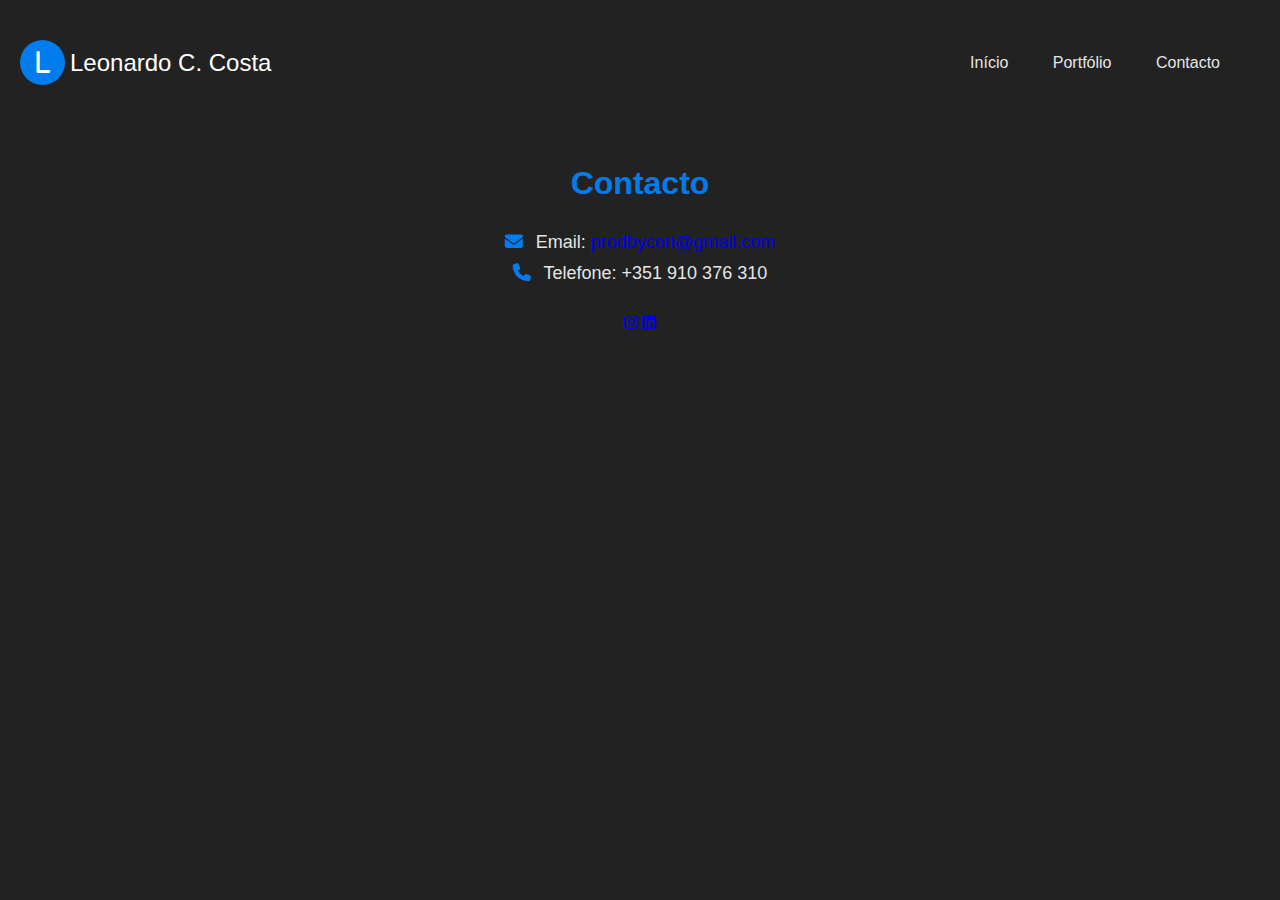
<file: contacto.html>
<!DOCTYPE html>
<html lang="pt">
<head>
  <meta charset="UTF-8" />
  <meta name="viewport" content="width=device-width, initial-scale=1.0"/>
  <title>Contacto - Leonardo C. Costa</title>
  <link rel="stylesheet" href="style.css" />
  <link href="https://fonts.cdnfonts.com/css/helvetica-neue-55" rel="stylesheet">
  <link rel="stylesheet" href="https://cdnjs.cloudflare.com/ajax/libs/font-awesome/6.7.2/css/all.min.css" />
</head>

<body>
  <div class="hero-header">
    <div class="wrapper">
      <header>
        <div class="logo">
          <i class="fa-solid fa-l"></i>
          <div class="logo-text">Leonardo C. Costa</div>
        </div>
        <nav>
          <ul class="navlinks">
            <li><a href="index.html">Início</a></li>
            <li><a href="portfolio.html">Portfólio</a></li>
            <li><a href="contacto.html" class="active">Contacto</a></li>
          </ul>
        </nav>
      </header>

      <section class="contact-section" id="contacto">
        <h1 style="color: #007ced; margin-bottom: 30px;">Contacto</h1>
        
        <div class="contact-info">
          <p><i class="fa-solid fa-envelope"></i> Email: <a href="mailto:prodbycori@gmail.com">prodbycori@gmail.com</a></p>
          <p><i class="fa-solid fa-phone"></i> Telefone: +351 910 376 310</p>
        </div>

        <div class="social" style="margin-top: 30px;">
          <a href="https://www.instagram.com/leocosta132/"><i class="fa-brands fa-instagram"></i></a>
          <a href="https://www.linkedin.com/in/leonardoccosta"><i class="fa-brands fa-linkedin"></i></a>
        </div>
      </section>

    </div>
  </div>
</body>
</html>
</file>
<file: style.css>
*{
    margin: 0;
    padding: 0;
    font-family: Helvetica, sans-serif;
    box-sizing: border-box;
    text-decoration: none;
}

body{
    overflow-x: hidden;
}

.hero-header{
    width: 100%;
    height: 100%;
    min-height: 100vh;
    background: #222;
}

.wrapper{
    width: 1280px;
    max-height: 95%;
    margin: 0 auto;
    padding: 0 20px;
}

header{
    padding: 40px 0 30px;
    display: flex;
    justify-content: space-between;
    align-items: center;
    flex-wrap: wrap;
}

.logo{
    display: inline-flex;
    justify-content: center;
    align-items: center;
}

.logo i{
    height: 45px;
    width: 45px;
    background-color: #007ced;
    border-radius: 50%;
    color: #fff;
    font-weight: 700;
    font-size: 1.5rem;
    padding: 10px;
    margin-right: 5px;
    cursor: pointer;
    text-align: center;
}

.logo .logo-text{
    font-size: 24px;
    font-weight: 500;
    color: #fff;
}

nav .togglebtn{
    width: 35px;
    height: 35px;
    position: absolute;
    top:45px;
    right: 3%;
    z-index: 5;
    cursor: pointer;
    display: none;
}

nav .togglebtn span{
    display: block;
    background-color: #007ced;
    margin: 5px 0px;
    width: 100%;
    height: 3px;
    transition: 0.3s;
    transition-property:  transform, opacity;
    
}

nav .navlinks{
    list-style-type: none;
}

nav .navlinks li{
    display: inline-block;

}

nav .navlinks li a{
    color: #e5e5e5;
    margin-right: 2.5rem;
}

.container {
    display: flex;
    justify-content: space-around;
    align-items: center;
    padding-top: 4rem;
}

.container .hero-pic{
    width: 300px;
    height: 300px;
    border-radius: 50%;
    overflow: hidden;
    border: 15px solid #444;
    box-shadow: 5px 7px 25px rgba(0,0,0,0.5);
}

.hero-pic img{
    height: 100%;
    width: 100%;
    transition: 0.5s;
}

.hero-pic img:hover{
    transform: scale(1.2);
}

.hero-text{
    max-width: 500px;
    display: flex;
    flex-direction: column;
}

.hero-text h5 {
    color: #e5e5e5;
    font-size: 14px;
}

.hero-text h5 span{
    color: #007ced;
    font-size: 16px;
}

.hero-text h1{
    color: #007ced;
    font-size: 3rem;
}

.hero-text p{
    color: #e5e5e5;
}

.btn-group{
    margin:45px 0;
}

.btn-group .btn{
    border-color: #d5d5d5;
    color: #fff;
    background-color: #333;
    padding: 12px 25px;
    margin: 5px 0px;
    margin-right:7px;
    border-radius: 30px;
    border:2px solid #e5e5e5;
    box-shadow: 0 10px 10px -8px rgb(0 0 0 / 78%);
}

.btn.active{
    border-color: #007ced;
}
.hero-text .social i{
    color: #e5e5e5;
    font-size: 18px;
    margin-right: 10px;
    transition: 0.5s;
}

.hero-text .social i:hover{
    color:#007ced;
    transform:rotate(360deg);
}

@media(max-width:930px)
{
    nav .togglebtn{
        display: initial;
    }
    .click {
        top: 45px;
    }
    .click span{
        position: absolute;
        margin-top:12px;
    }
    .click span:first-child{
        transform: rotate(-40deg);
    }
    .click span:nth-child(2)
    {
        opacity: 0;
        margin: 0;
    }
    .click span:last-child{
        transform: rotate(45deg);
        top:0;
    }

    nav .navlinks{
        position: absolute;
        top: 110px;
        right:-100%;
        bottom: 0;
        width: 60%;
        height: 100vh;
        background-color: #222;
        z-index: 3;
        box-shadow: 5px 13px 30px rgba(0,0,0,0.1);
        transition: 0.5s;
        padding: 25px 0px;
    }

    nav .navlinks li {
        display: block;
    }

    nav .navlinks li a{
        display: block;
        margin-bottom: 15px;
        text-align: center;
    }

    nav .navlinks.open{
    right:0;
    }
}
@media(max-width:768px)
{
    .container{
        flex-direction: column;
        padding-top: 2rem;
    }
    .hero-text{
        padding: 40px 0px;
    }
}

.portfolio-section {
    padding: 50px 0;
    text-align: center;
}

.portfolio-grid {
    display: grid;
    grid-template-columns: repeat(auto-fit, minmax(250px, 1fr));
    gap: 30px;
    padding: 0 20px;
}

.portfolio-item {
    background-color: #333;
    padding: 20px;
    border-radius: 10px;
    color: #e5e5e5;
    box-shadow: 0 5px 20px rgba(0,0,0,0.3);
    transition: transform 0.3s;
}

.portfolio-item:hover {
    transform: scale(1.03);
}

.portfolio-item img {
    width: 100%;
    border-radius: 10px;
    margin-bottom: 15px;
}

.footer-fixo {
    position: fixed;
    bottom: 0;
    left: 0;
    width: 100%;
    color: #e5e5e5;
    text-align: center;
    padding: 15px 0;
    font-size: 14px;
    z-index: 100;
}

.contact-section {
    text-align: center;
    padding: 50px 20px;
    color: #e5e5e5;
}

.contact-info p {
    margin: 10px 0;
    font-size: 18px;
}

.contact-info i {
    color: #007ced;
    margin-right: 8px;
}






.portfolio-section {
    padding: 50px 0;
    text-align: center;
    color: #e5e5e5;
  }
  
  .portfolio-grid {
    display: grid;
    grid-template-columns: repeat(auto-fit, minmax(250px, 1fr));
    gap: 30px;
    padding: 0 20px;
  }
  
  .portfolio-item {
    background-color: #333;
    padding: 20px;
    border-radius: 10px;
    color: #e5e5e5;
    box-shadow: 0 5px 20px rgba(0,0,0,0.3);
    transition: transform 0.3s;
    cursor: pointer;
  }
  
  .portfolio-item:hover {
    transform: scale(1.03);
  }
  
  .portfolio-item img {
    width: 100%;
    border-radius: 10px;
    margin-bottom: 15px;
  }
  
  /* Modal */
  .modal {
    display: none;
    position: fixed;
    z-index: 99;
    left: 0;
    top: 0;
    width: 100%;
    height: 100%;
    background-color: rgba(0,0,0,0.85);
    overflow: auto;
  }
  
  .modal-content {
    position: relative;
    margin: 5% auto;
    width: 80%;
    max-width: 800px;
    background-color: #000;
    padding: 20px;
    border-radius: 10px;
  }
  
  .modal .close {
    position: absolute;
    top: 10px;
    right: 20px;
    font-size: 30px;
    color: #fff;
    cursor: pointer;
  }
</file>
